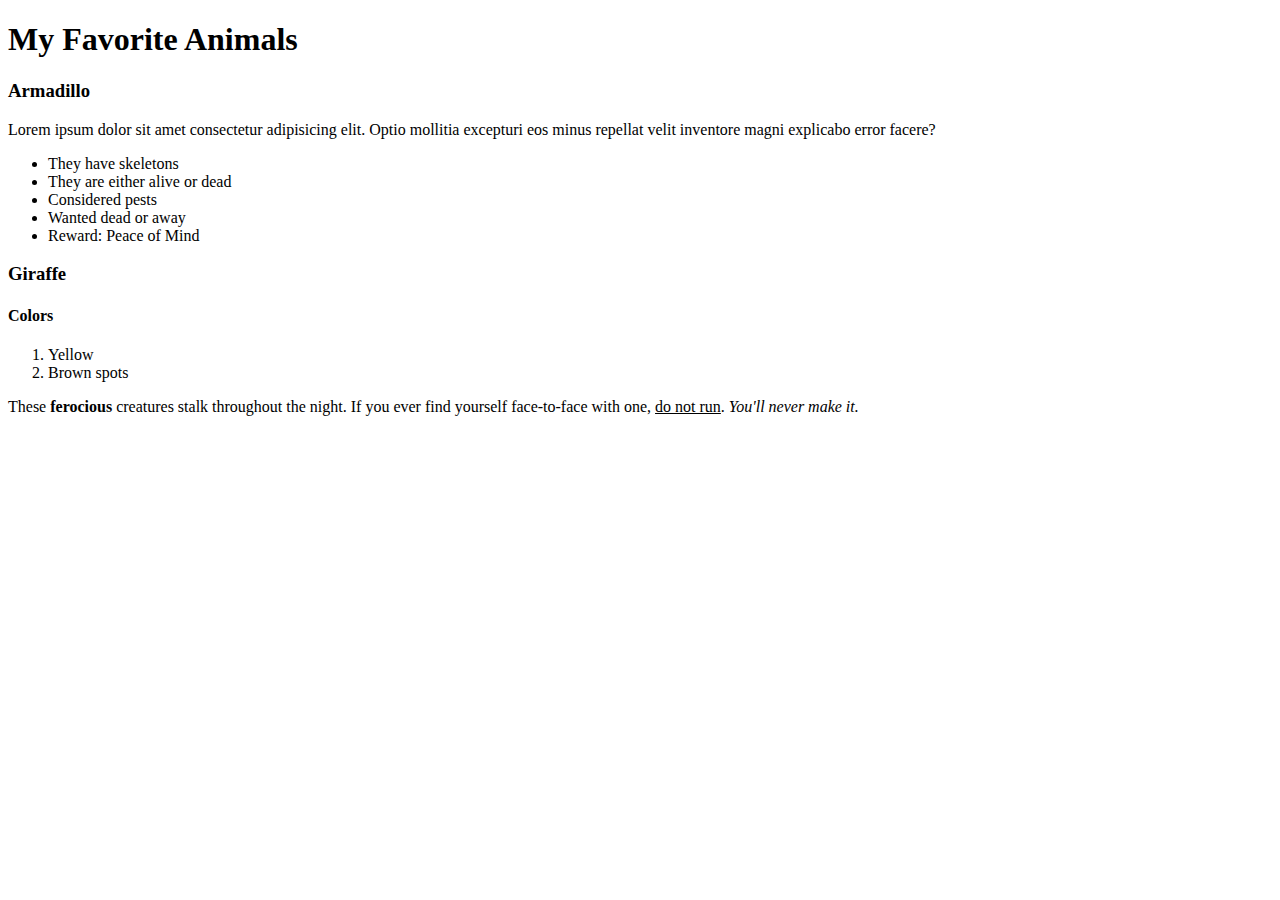
<file: homework-1/index.html>
<!DOCTYPE html>
<html lang="en">
  <head>
    <meta charset="UTF-8" />
    <meta name="viewport" content="width=device-width, initial-scale=1.0" />
    <title>Week 1</title>
  </head>
  <body>
    <h1>My Favorite Animals</h1>

    <h3>Armadillo</h3>
    <p>
      Lorem ipsum dolor sit amet consectetur adipisicing elit. Optio mollitia
      excepturi eos minus repellat velit inventore magni explicabo error facere?
    </p>
    <ul>
      <li>They have skeletons</li>
      <li>They are either alive or dead</li>
      <li>Considered pests</li>
      <li>Wanted dead or away</li>
      <li>Reward: Peace of Mind</li>
    </ul>

    <!-- Windows: Ctrl + / -->
    <!-- Mac: Cmd + / -->
    <section>
      <h3>Giraffe</h3>

      <h4>Colors</h4>
      <ol>
        <li>Yellow</li>
        <li>Brown spots</li>
      </ol>
      <p>
        These <b>ferocious</b> creatures stalk throughout the night. If you ever
        find yourself face-to-face with one, <u>do not run</u>.
        <em>You'll never make it.</em>
      </p>
    </section>
  </body>
</html>
</file>
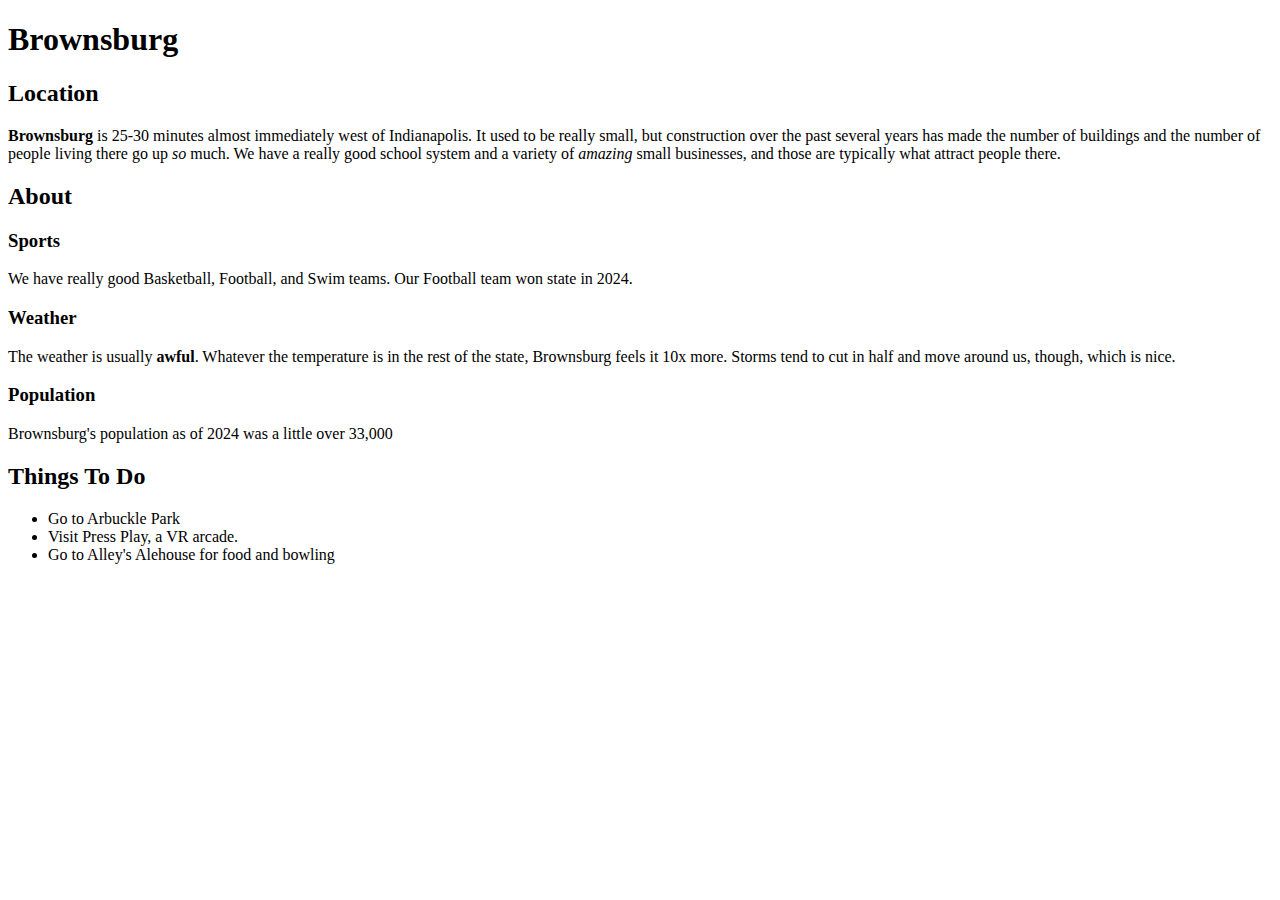
<file: homework-2/index.html>
<!DOCTYPE html>
<html lang="en">
  <head>
    <meta charset="UTF-8" />
    <meta name="viewport" content="width=device-width, initial-scale=1.0" />
    <title>Hometown</title>
  </head>
  <body>
    <h1>Brownsburg</h1>
    <section>
      <h2>Location</h2>
      <p>
        <b>Brownsburg</b> is 25-30 minutes almost immediately west of
        Indianapolis. It used to be really small, but construction over the past
        several years has made the number of buildings and the number of people
        living there go up <em>so</em> much. We have a really good school system
        and a variety of <em>amazing</em> small businesses, and those are
        typically what attract people there.
      </p>
    </section>
    <section>
      <h2>About</h2>
      <section>
        <h3>Sports</h3>
        <p>
          We have really good Basketball, Football, and Swim teams. Our Football
          team won state in 2024.
        </p>
      </section>
      <section>
        <h3>Weather</h3>
        <p>
          The weather is usually <b>awful</b>. Whatever the temperature is in
          the rest of the state, Brownsburg feels it 10x more. Storms tend to
          cut in half and move around us, though, which is nice.
        </p>
      </section>
      <section>
        <h3>Population</h3>
        <p>Brownsburg's population as of 2024 was a little over 33,000</p>
      </section>
    </section>
    <section>
      <h2>Things To Do</h2>
      <ul>
        <li>Go to Arbuckle Park</li>
        <li>Visit Press Play, a VR arcade.</li>
        <li>Go to Alley's Alehouse for food and bowling</li>
      </ul>
    </section>
  </body>
</html>
</file>
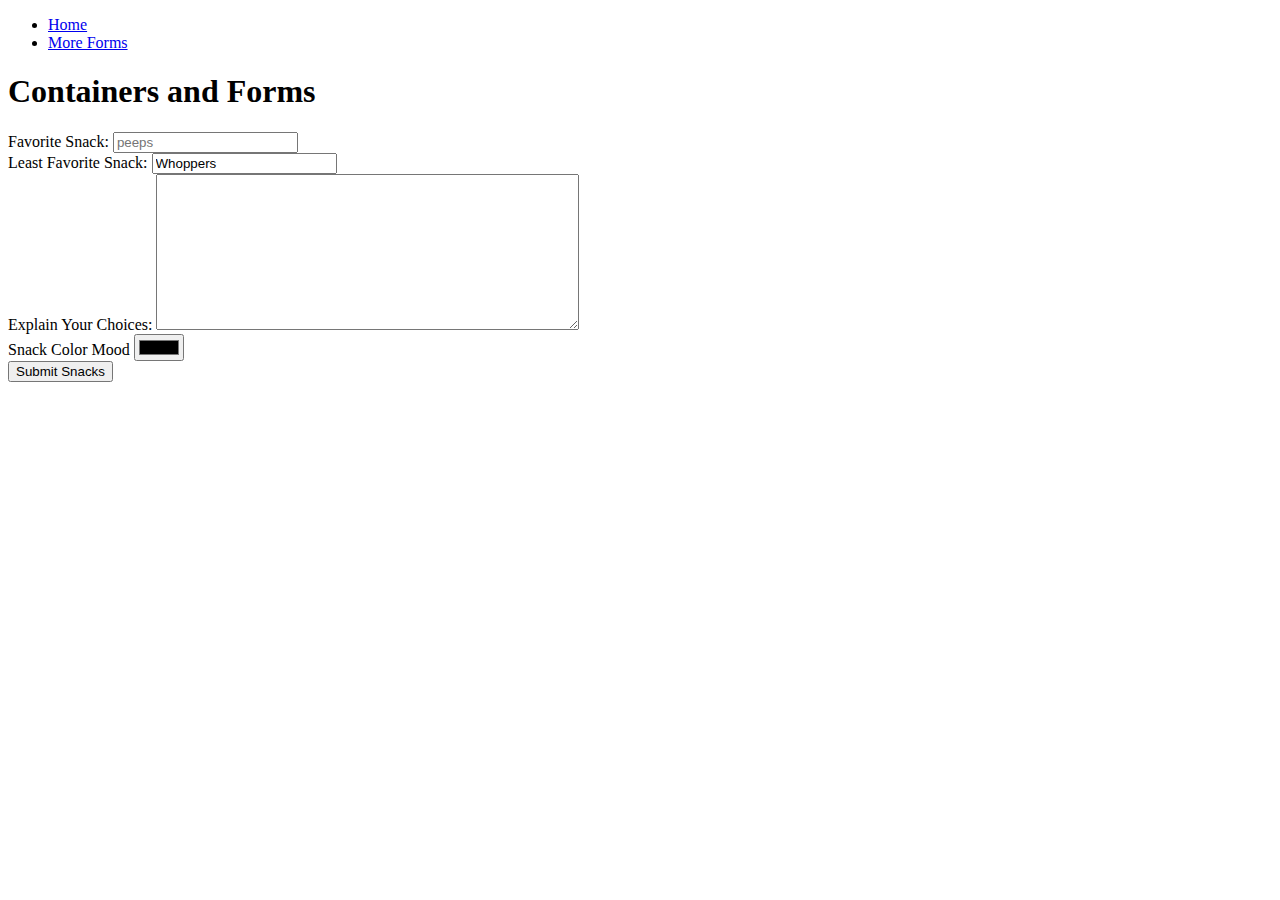
<file: week 3/index.html>
<!DOCTYPE html>
<html lang="en">
  <head>
    <meta charset="UTF-8" />
    <meta name="viewport" content="width=device-width, initial-scale=1.0" />
    <title>Week 3</title>
  </head>
  <body>
    <nav>
      <!--nav is for links only-->
      <ul>
        <li>
          <a href="index.html">Home</a>
        </li>
        <li>
          <a href="moreforms.html">More Forms</a>
        </li>
      </ul>
    </nav>
    <h1>Containers and Forms</h1>
    <form action="index.html" method="get">
      <div>
        <!--div groups things together-->
        <label for="favoriteSnack">Favorite Snack:</label>
        <input
          type="text"
          name="favoriteSnack"
          id="favoriteSnack"
          placeholder="peeps"
          required
        />
        <!--required causes an alert asking for text to be filled-->
      </div>
      <div>
        <label for="leastFavoriteSnack">Least Favorite Snack:</label>
        <input
          type="text"
          name="leastFavoriteSnack"
          id="leastFavoriteSnack"
          value="Whoppers"
        />
      </div>
      <div>
        <label for="explain">Explain Your Choices:</label>
        <textarea name="explain" id="explain" cols="50" rows="10"></textarea>
      </div>
      <div>
        <label for="snackColorMood">Snack Color Mood</label>
        <input type="color" name="snackColorMood" id="snackColorMood" />
      </div>
      <input type="submit" value="Submit Snacks" />
    </form>
  </body>
</html>
</file>
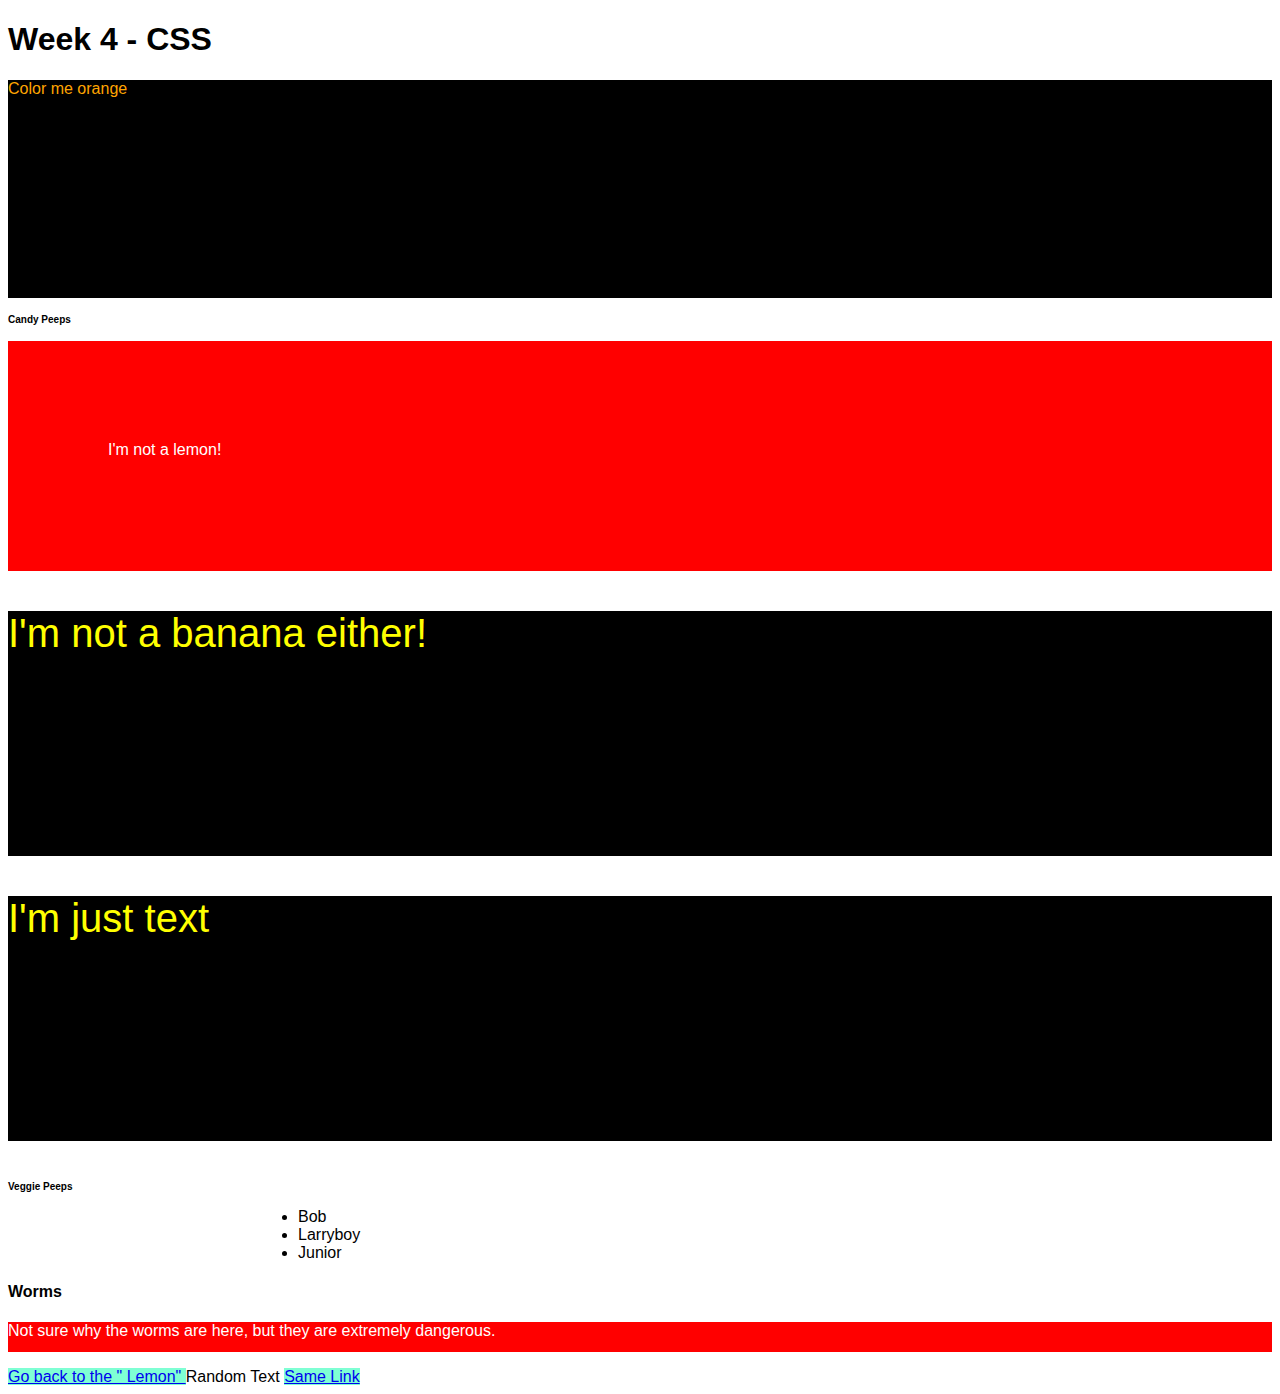
<file: week 4/index.html>
<!DOCTYPE html>
<html lang="en">
  <head>
    <meta charset="UTF-8" />
    <meta name="viewport" content="width=device-width, initial-scale=1.0" />
    <title>Week 4 - CSS</title>
    <link rel="stylesheet" href="style.css" />
    <style>
      p {
        color: yellow;
      }
    </style>
  </head>
  <body>
    <h1>Week 4 - CSS</h1>
    <p style="color: orange">Color me orange</p>
    <h4>Candy Peeps</h4>
    <p id="lemon">I'm not a lemon!</p>
    <p class="banana-guard">I'm not a banana either!</p>
    <p class="banana-guard">I'm just text</p>
    <h4>Veggie Peeps</h4>
    <ul>
      <li>Bob</li>
      <li>Larryboy</li>
      <li>Junior</li>
    </ul>
    <section>
      <h4>Worms</h4>
      <p>Not sure why the worms are here, but they are extremely dangerous.</p>
    </section>
    <a href="#lemon">Go back to the &quot; Lemon&quot; </a>
    <span>Random Text</span>
    <a href="#lemon">Same Link</a>
  </body>
</html>
</file>
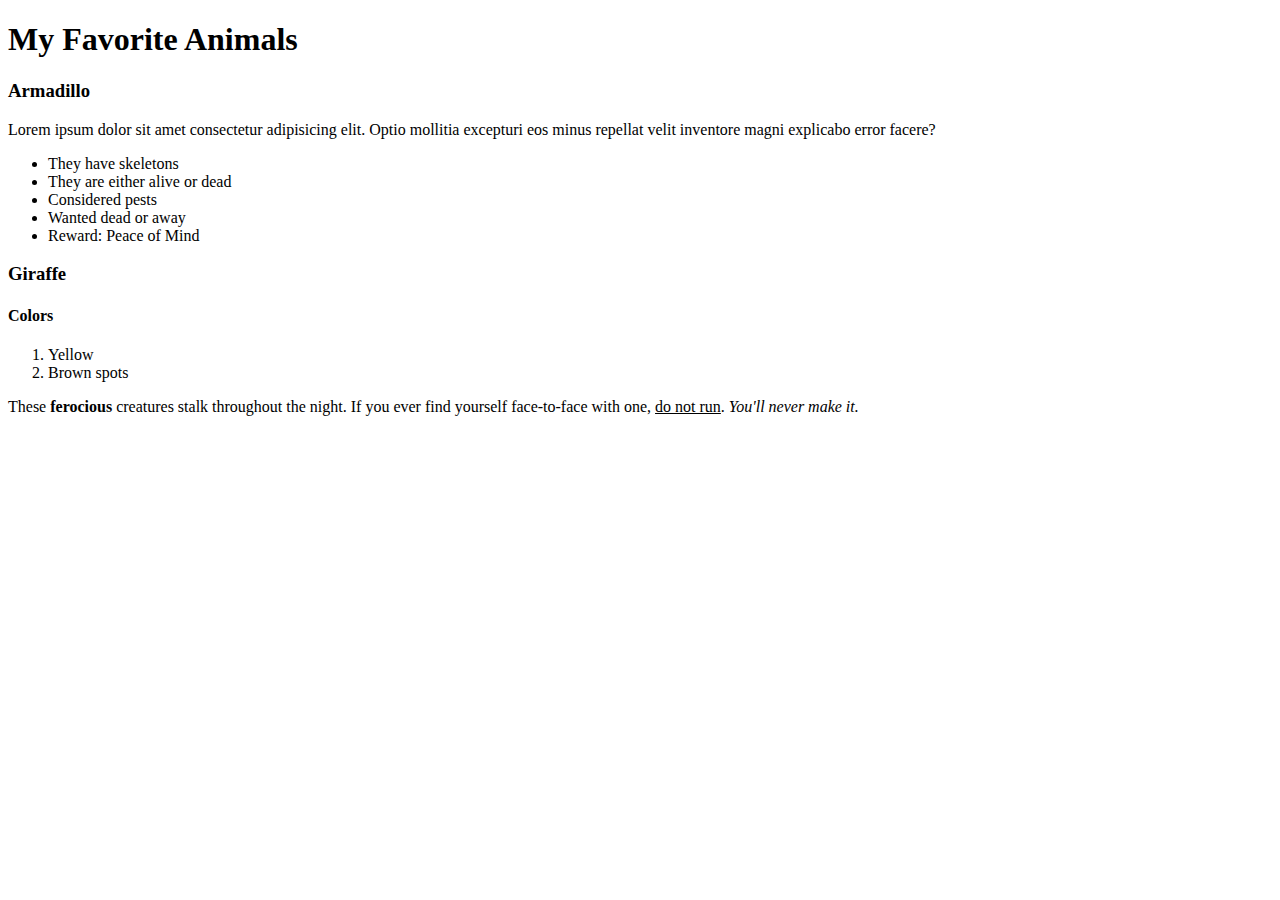
<file: homework-1/outdex.html>
<!DOCTYPE html>
<html lang="en">
  <head>
    <meta charset="UTF-8" />
    <meta name="viewport" content="width=device-width, initial-scale=1.0" />
    <title>Week 1 - Outdex</title>
  </head>
  <body>
    <h1>My Favorite Animals</h1>

    <h3>Armadillo</h3>
    <p>
      Lorem ipsum dolor sit amet consectetur adipisicing elit. Optio mollitia
      excepturi eos minus repellat velit inventore magni explicabo error facere?
    </p>
    <ul>
      <li>They have skeletons</li>
      <li>They are either alive or dead</li>
      <li>Considered pests</li>
      <li>Wanted dead or away</li>
      <li>Reward: Peace of Mind</li>
    </ul>

    <!-- Windows: Ctrl + / -->
    <!-- Mac: Cmd + / -->
    <section>
      <h3>Giraffe</h3>

      <h4>Colors</h4>
      <ol>
        <li>Yellow</li>
        <li>Brown spots</li>
      </ol>
      <p>
        These <b>ferocious</b> creatures stalk throughout the night. If you ever
        find yourself face-to-face with one, <u>do not run</u>.
        <em>You'll never make it.</em>
      </p>
    </section>
  </body>
</html>
</file>
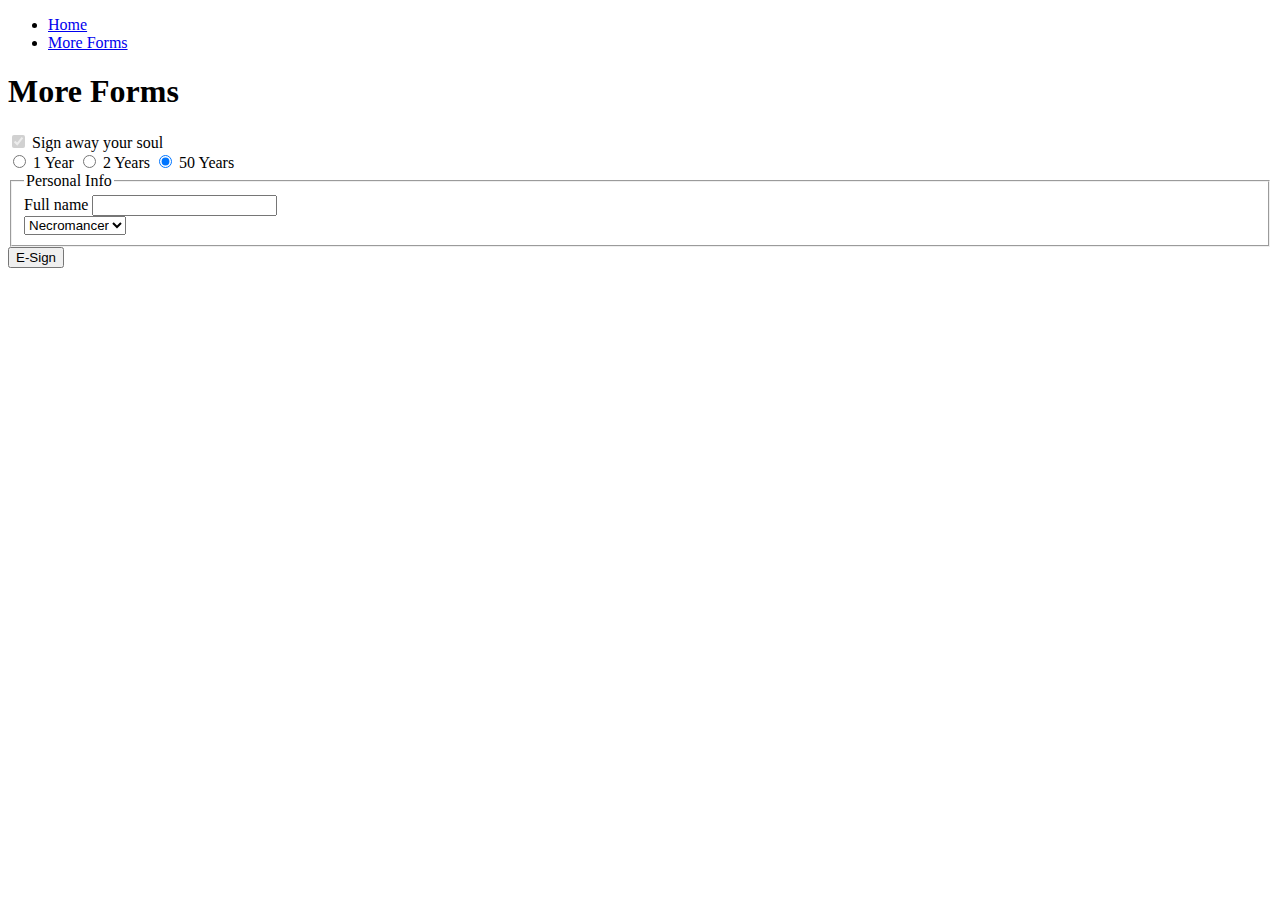
<file: week 3/moreforms.html>
<!DOCTYPE html>
<html lang="en">
  <head>
    <meta charset="UTF-8" />
    <meta name="viewport" content="width=device-width, initial-scale=1.0" />
    <title>Week 3</title>
  </head>
  <body>
    <nav>
      <ul>
        <li>
          <a href="index.html">Home</a>
        </li>
        <li>
          <a href="moreforms.html">More Forms</a>
        </li>
      </ul>
    </nav>
    <h1>More Forms</h1>
    <form action="moreforms.html" method="get">
      <div>
        <input
          type="checkbox"
          name="soulContract"
          id="soulContract"
          checked
          disabled
        />
        <label for="soulContract">Sign away your soul</label>
      </div>
      <div>
        <input
          type="radio"
          name="lengthContract"
          id="lengthContract1"
          value="1"
        />
        <label for="lengthContract1">1 Year</label>
        <input
          type="radio"
          name="lengthContract"
          id="lengthContract2"
          value="2"
        />
        <label for="lengthContract2">2 Years</label>
        <input
          type="radio"
          name="lengthContract"
          id="lengthContract50"
          checked
          value="50"
        />
        <label for="lengthContract50">50 Years</label>
        </div>
          <fieldset>
            <legend>Personal Info</legend>
            <div>
          <label for="fullname">Full name</label>
          <input
            type="text"
            name="fullname"`
            id="fullname"
            required
            list="commonNames"
          />
           <datalist id="commonNames">
          <option value="Scrappy">Scrappy</option>
          <option value="Meowth">Meowth</option>
          <option value="Human">Human</option>
        </datalist>
        <div>
        <select name="title" id="title">
          <option value="Necromancer">Necromancer</option>
          <option value="Jester">Jester</option>
          <option value="Barbarian">Barbarian</option>
          <option value="Janitor">Janitor</option>
        </select>
      </div>
      </fieldset>
        </div>
       
        <div>
          <input type="submit" value="E-Sign" />
        </div>
      </div>
    </form>
  </body>
</html>
</file>
<file: week 4/style.css>
p {
    color: red;
    background-color: black;
}

#lemon {
    padding: 100px;
}

.banana-guard {
    font-size: 40px;
}

h4 + p {
    height: 30px;
    background-color: red;
    color: white;
}

body h1 ~ p {
    padding-bottom: 200px;
}

ul li {
    list-style: url(https://th.bing.com/th/id/OIP.Tfm4wnJmr4uTKoFOLgTPDQHaHa?w=195&h=195&c=7&r=0&o=5&dpr=1.3&pid=1.7);
    margin-left: 250px;
}

body > h4 {
    font-size: 10px;
}

body {
    font-family: fantasy, Haettenschweiler, 'Arial Narrow Bold', sans-serif;
}
a {
    background-color: aquamarine;
    display: inline;
}

span {
    /* doesn't change anything. can't change height when inline */
    height: 300px;
}
</file>
